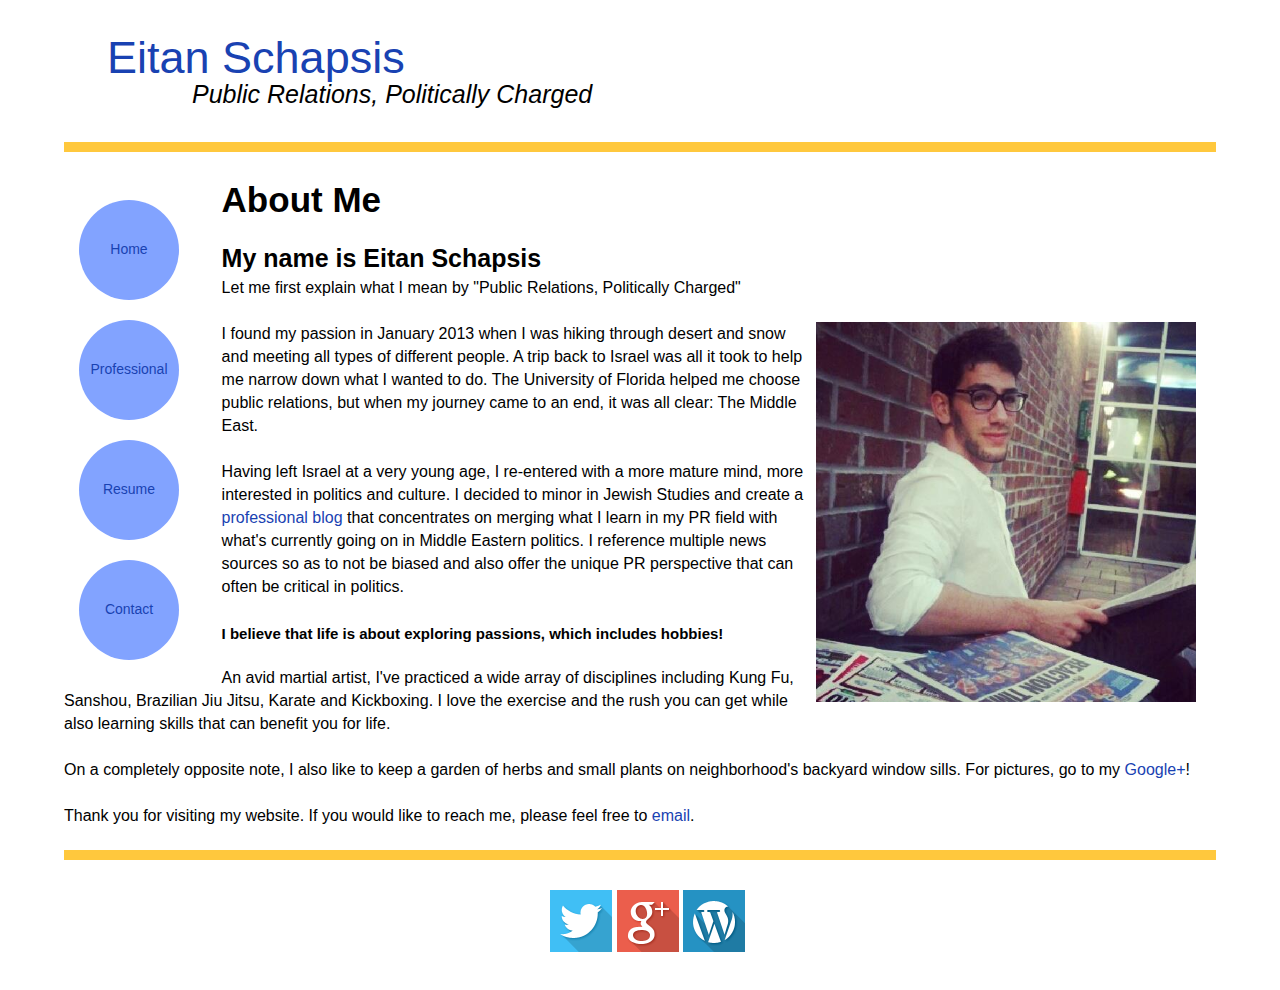
<file: index.html>
<!DOCTYPE html> 
<html>
    <head>
        <title> Eitan Schapsis-Home </title>
        <meta name="description" content="This is the professional website of Eitan Schapsis" />
        <meta name="viewport" content="initial-scale=1.0, width=device-width" />
        <link rel="stylesheet" href="CSS/base.css" />
                                     
    </head>
    
<body>
    <div id="wrapper">
    <!-- HEADER -->
    
        <header>
            <h1><a href="index.html">Eitan Schapsis</a></h1>
            <h2>Public Relations, Politically Charged</h2>
        </header>
        
        
    <!-- Line separating header from body-->
        
        <div class="line-separator"></div>
        
    <!-- Navigation on the left -->
        
        <nav>
            <ul>
                <li><a href="index.html">Home</a></li>
                <li><a href="professional.html">Professional</a></li>
                <li><a href="resume.html">Resume</a></li>
                <li><a href="contact.html">Contact</a></li>
            </ul>    
        </nav>
            
    <!-- The Guts, Main Body -->
        
        <article>
            <h2>About Me</h2>
            <h3>My name is Eitan Schapsis</h3>
            <p>Let me first explain what I mean by "Public Relations, Politically Charged" </p>
            
           
            <img src="img/eitan-newspaper.jpg" 
                    align="right" 
                    title="Eitan Schapsis"
                    alt="Eitan Schapsis"
                    />
            
            <p>I found my passion in January 2013 when I was hiking through desert and snow and meeting all types of different people. A trip back to Israel was all it took to help me narrow down what I wanted to do. The University of Florida helped me choose  public relations, but when my journey came to an end, it was all clear: The Middle East.</p>
            
            <p>Having left Israel at a very young age, I re-entered with a more mature mind, more interested in politics and culture. I decided to minor in Jewish Studies and create a <a href="http://www.mideastpoliticsPR.com" target="_blank">professional blog</a> that concentrates on merging what I learn in my PR field with what's currently going on in Middle Eastern politics. I reference multiple news sources so as to not be biased and also offer the unique PR perspective that can often be critical in politics.</p>
            
            <h4> I believe that life is about exploring passions, which includes hobbies! </h4>
            
            <p>An avid martial artist, I've practiced a wide array of disciplines including Kung Fu, Sanshou, Brazilian Jiu Jitsu, Karate and Kickboxing. I love the exercise and the rush you can get while also learning skills that can benefit you for life. </p>
            
            <p>On a completely opposite note, I also like to keep a garden of herbs and small plants on neighborhood's backyard window sills. For pictures, go to my <a href="https://plus.google.com/112921912413665201778/photos" target="_blank">Google+</a>!</p>

            <p>Thank you for visiting my website. If you would like to reach me, please feel free to <a href="mailto:eitanschapsis@ufl.edu">email</a>.</p>            
            
            </article>
        
    <!-- clear div-->
        
<div class="clear"></div>
    
    <!-- footer of Twitter, G+, WP-->
        
        <footer>
                <ul>
                    <li><a href="https://www.twitter.com/EitanSchapsis"target="_blank"><img src="img/twitter.png" /> </a></li>
                    <li><a href="https://plus.google.com/112921912413665201778"target="_blank"><img src="img/google.png" /></a></li>
                    <li><a href="http://www.mideastpoliticsPR.com"target="_blank"><img src="img/wordpress.png" /></a></li>
                </ul>
        </footer>

        
    </div>
    </body>
</html>
</file>
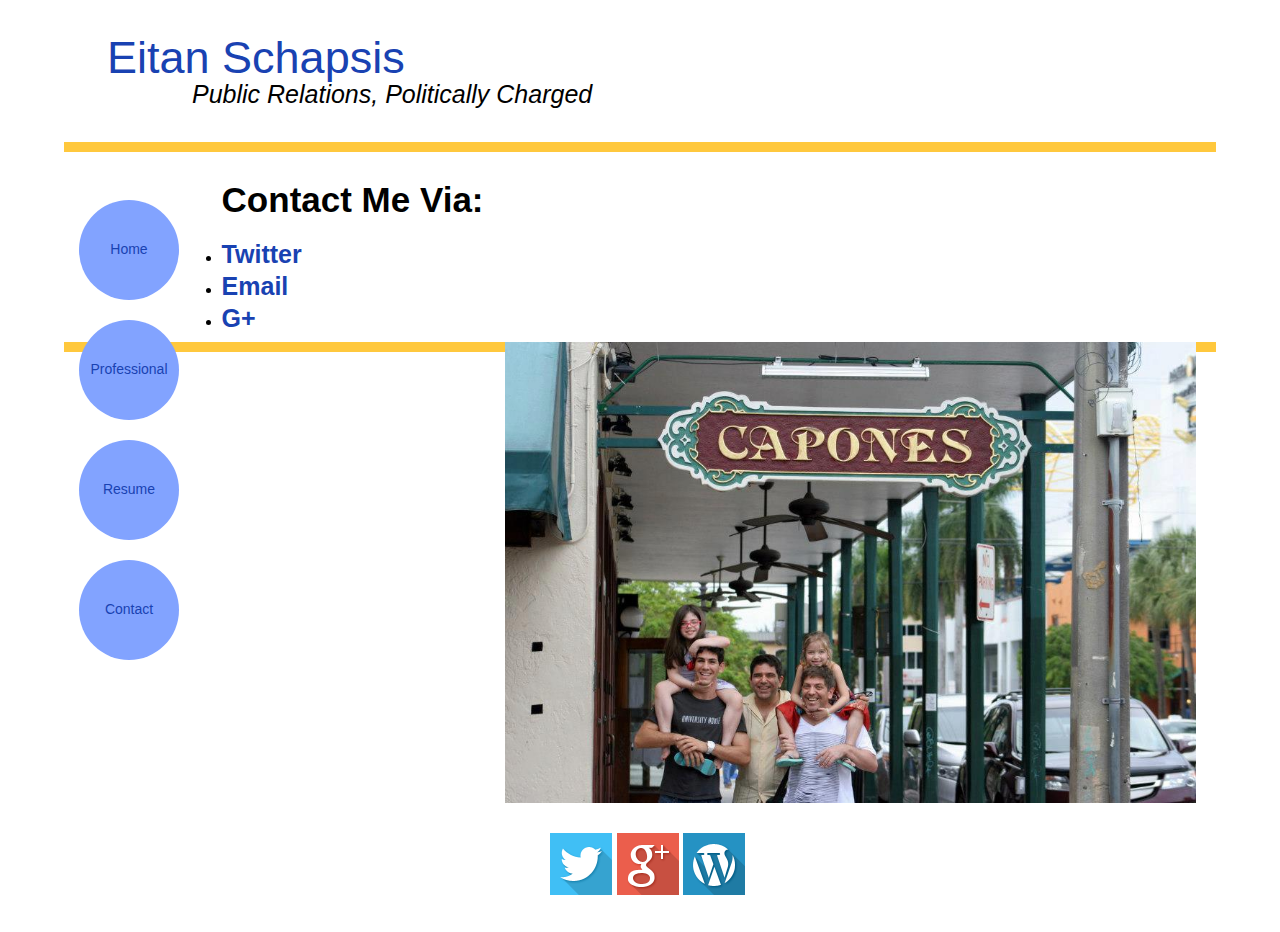
<file: contact.html>
<!DOCTYPE html> 
<html>
    <head>
        <title> Eitan Schapsis-Contact </title>
        <meta name="description" content="This is the professional website of Eitan Schapsis" />
        <link rel="stylesheet" href="CSS/base.css" />
        <meta name="viewport" content="initial-scale=1.0, width=device-width" />                            
    </head>
    
<body>
    <div id="wrapper">
    <!-- HEADER -->
    
        <header>
            <h1><a href="index.html">Eitan Schapsis</a></h1>
            <h2>Public Relations, Politically Charged</h2>
        </header>
        
        
    <!-- Line separating header from body-->
        
        <div class="line-separator"></div>
        
    <!-- Navigation on the left -->
        
        <nav id=contactpage>
            <ul>
                <li><a href="index.html">Home</a></li>
                <li><a href="professional.html">Professional</a></li>
                <li><a href="resume.html">Resume</a></li>
                <li><a href="contact.html">Contact</a></li>
            </ul>    
        </nav>
            
    <!-- The Guts, Main Body -->
        
        <article>
        
            <h2>Contact Me Via:</h2>
            
            <ul>
            
            <li><h3><a href="https://www.twitter.com/EitanSchapsis"target="_blank">Twitter</a></h3></li>
            <li><h3><a href="mailto:eitanschapsis@ufl.edu">Email</a></h3></li>
            <li><h3><a href="https://plus.google.com/112921912413665201778"target="_blank">G+</a></h3></li>
                      
            </ul>
        
           <div id= eitancapones>
            <img src="img/eitancapones.jpg" />
           </div>
            
            
        </article>
        
    <!-- clear div-->
        
<div class="clear"></div>
    
    <!-- footer of Twitter, G+, WP-->
        
        <footer>
                <ul>
                    <li><a href="https://www.twitter.com/EitanSchapsis"target="_blank"><img src="img/twitter.png" /> </a></li>
                    <li><a href="https://plus.google.com/112921912413665201778"target="_blank"><img src="img/google.png" /></a></li>
                    <li><a href="http://www.mideastpoliticsPR.com"target="_blank"><img src="img/wordpress.png" /></a></li>
                </ul>
        </footer>
        
    <!-- end div?-->
        
    </div>
    </body>
</html>
</file>
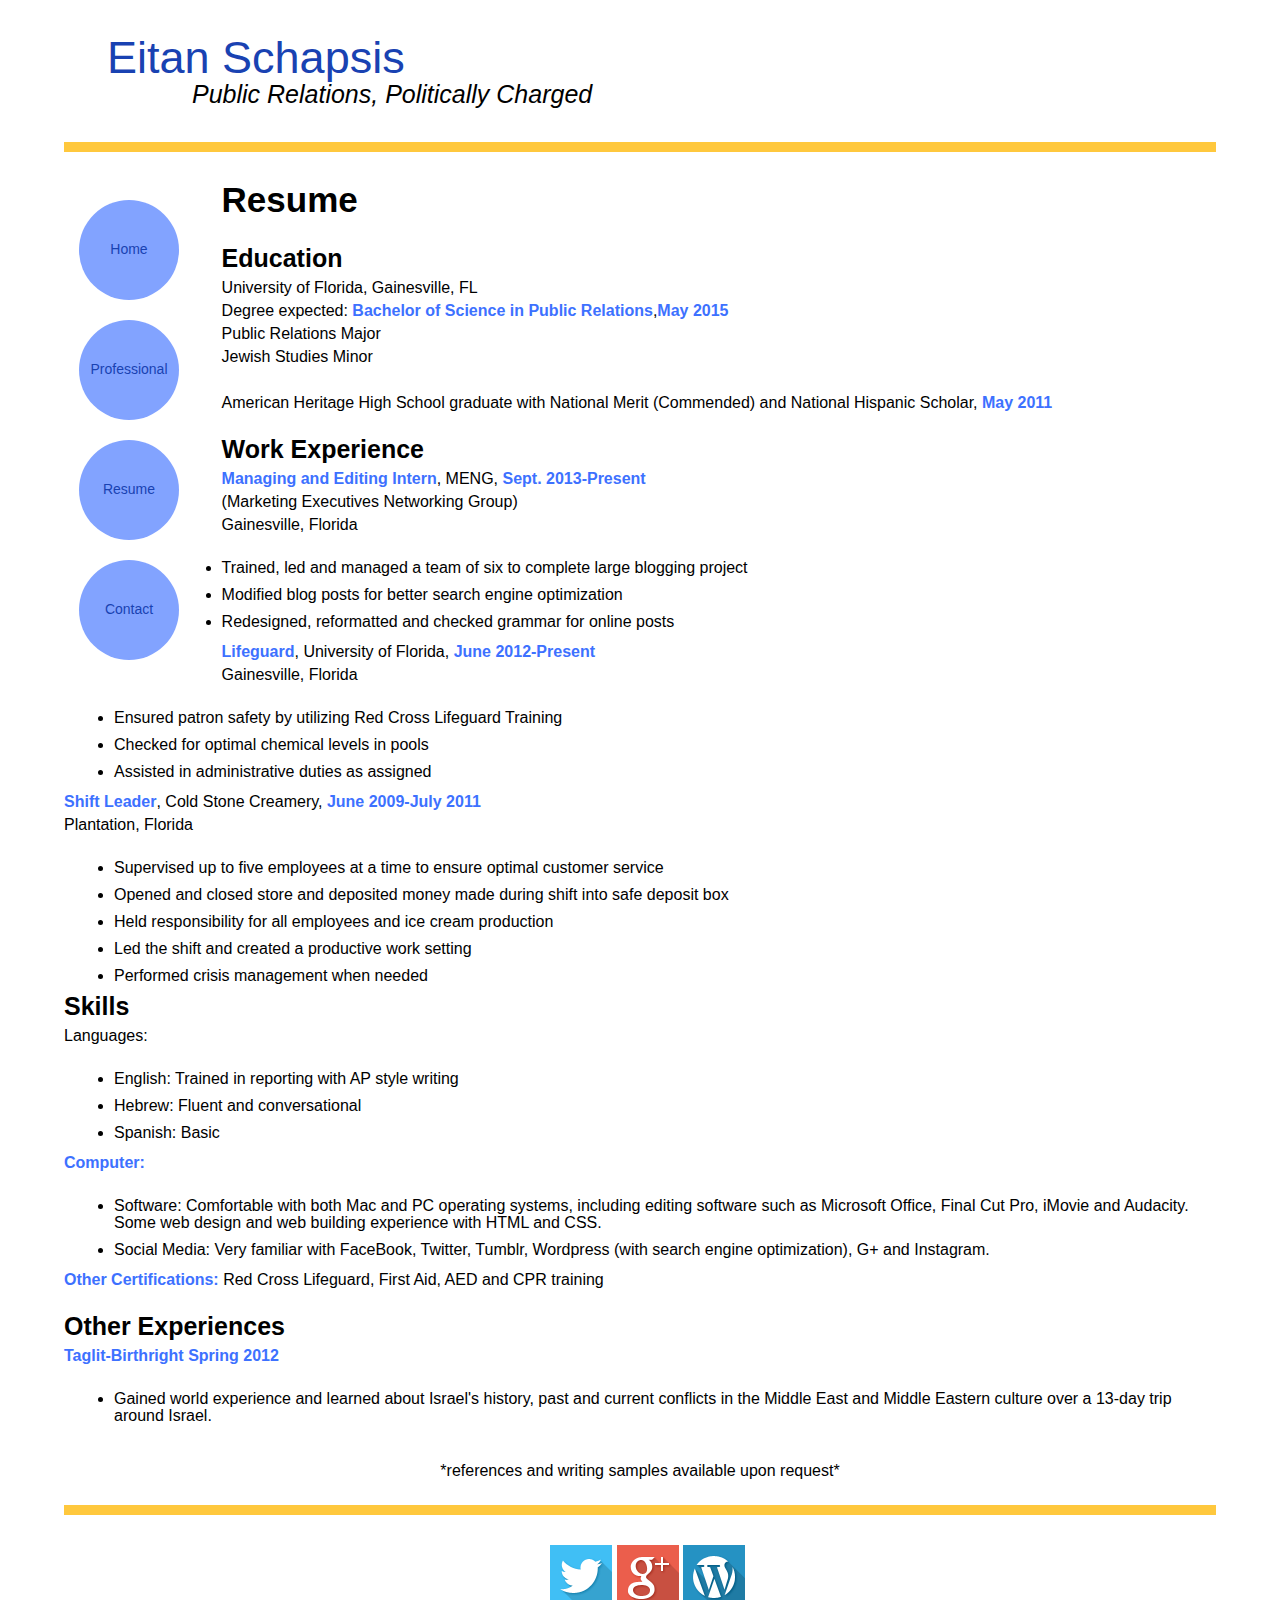
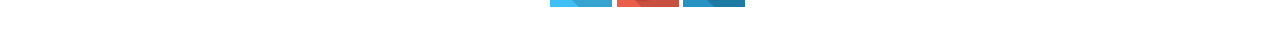
<file: resume.html>
<!DOCTYPE html> 
<html>
    <head>
        <title> Eitan Schapsis-Resume </title>
        <meta name="description" content="This is the professional website of Eitan Schapsis" />
        <meta name="viewport" content="initial-scale=1.0, width=device-width" />
        <link rel="stylesheet" href="CSS/base.css" />
                                     
    </head>
    
<body>
    <div id="wrapper">
    <!-- HEADER -->
    
        <header>
            <h1><a href="index.html">Eitan Schapsis</a></h1>
            <h2>Public Relations, Politically Charged</h2>
        </header>
        
        
    <!-- Line separating header from body-->
        
        <div class="line-separator"></div>
        
    <!-- Navigation on the left -->
        
        <nav>
            <ul>
                <li><a href="index.html">Home</a></li>
                <li><a href="professional.html">Professional</a></li>
                <li><a href="resume.html">Resume</a></li>
                <li><a href="contact.html">Contact</a></li>
            </ul>    
        </nav>
            
    <!-- The Guts, Main Body -->
        
        <article>   
    <h2>Resume</h2>            
    <h3>Education</h3>
            
<p>University of Florida, Gainesville, FL
            
<br>Degree expected:<strong> Bachelor of Science in Public Relations</strong>,<strong>May 2015</strong>
            
<br>Public Relations Major
            
<br>Jewish Studies Minor</p>

<p>American Heritage High School graduate with
National Merit (Commended) and National Hispanic Scholar, <strong>May 2011</strong></p>
            
<h3>Work Experience</h3>
            
<p><strong>Managing and Editing Intern</strong>, MENG, <strong>Sept. 2013-Present</strong>
            
<br>(Marketing Executives Networking Group)
            
<br>Gainesville, Florida</p>

    <ul>
	   <li>Trained, led and managed a team of six to complete large blogging project</li>
	   <li>Modified blog posts for better search engine optimization</li>
	   <li>Redesigned, reformatted and checked grammar for online posts</li>
    </ul>
            
<p><strong>Lifeguard</strong>, University of Florida, <strong>June 2012-Present</strong>

<br>Gainesville, Florida</p>
            
    <ul>
	   <li>Ensured patron safety by utilizing Red Cross Lifeguard Training</li>
	   <li>Checked for optimal chemical levels in pools</li>
	   <li>Assisted in administrative duties as assigned</li>
    </ul>
            
<p><strong>Shift Leader</strong>, Cold Stone Creamery,<strong> June 2009-July 2011</strong>
            
<br>Plantation, Florida</p>
            
    <ul>
	   <li>Supervised up to five employees at a time to ensure optimal customer service</li>
	   <li>Opened and closed store and deposited money made during shift into safe deposit box</li>
	   <li>Held responsibility for all employees and ice cream production</li>
	   <li>Led the shift and created a productive work setting</li>
	   <li>Performed crisis management when needed</li>
    </ul>
            
<h3>Skills</h3>
            
<p>Languages:</p>

    <ul>
	   <li>English: Trained in reporting with AP style writing</li>
	   <li>Hebrew: Fluent and conversational</li>
	   <li>Spanish: Basic</li>
    </ul>
            
<p><strong>Computer:</strong></p>
            
    <ul>
        <li>Software: Comfortable with both Mac and PC operating systems, including editing software such as Microsoft Office, Final Cut Pro, iMovie and Audacity. Some web design and web building experience with HTML and CSS.</li>

        <li>Social Media: Very familiar with FaceBook, Twitter, Tumblr, Wordpress (with search engine optimization), G+ and Instagram.</li>
    </ul>

<p><strong>Other Certifications:</strong> Red Cross Lifeguard, First Aid, AED and CPR training</p>

<h3>Other Experiences</h3>

<p><strong>Taglit-Birthright Spring 2012</strong></p>

    <ul>        
        <li>Gained world experience and learned about Israel's history, past and current conflicts in the Middle East and Middle Eastern culture over a 13-day trip around Israel.</li>    
    </ul>

&nbsp;
<p style="text-align: center;">*references and writing samples available upon request*</p>
            
        </article>
        
    <!-- clear div-->
        
<div class="clear"></div>
    
    <!-- footer of Twitter, G+, WP-->
        
        <footer>
                <ul>
                    <li><a href="https://www.twitter.com/EitanSchapsis"target="_blank"><img src="img/twitter.png" /> </a></li>
                    <li><a href="https://plus.google.com/112921912413665201778"target="_blank"><img src="img/google.png" /></a></li>
                    <li><a href="http://www.mideastpoliticsPR.com"target="_blank"><img src="img/wordpress.png" /></a></li>
                </ul>
        </footer>
        
    <!-- end div?-->
        
    </div>
    </body>
</html>
</file>
<file: CSS/base.css>
html, body, div, span, applet, object, iframe,
h1, h2, h3, h4, h5, h6, p, blockquote, pre,
a, abbr, acronym, address, big, cite, code,
del, dfn, em, img, ins, kbd, q, s, samp,
small, strike, strong, sub, sup, tt, var,
b, u, i, center,
dl, dt, dd, ol, ul, li,
fieldset, form, label, legend,
table, caption, tbody, tfoot, thead, tr, th, td,
article, aside, canvas, details, embed, 
figure, figcaption, footer, header, hgroup, 
menu, nav, output, ruby, section, summary,
time, mark, audio, video {
        margin: 0;
        padding: 0;
        border: 0;
        font-size: 100%;
        font: inherit;
        vertical-align: baseline;
}

article, aside, details, 
footer, header, hgroup, nav, section {
        display: block;
}
body {
        line-height: 1;
}
nav ul {
        list-style: none;
    padding-right: 100px; 
}

body{
        background-color: white;
        font-family: helvetica, arial;
}

/*--Layout-- */

#wrapper {
        background-color: white;
        width: 90%;
        margin: 0 auto;

}

/*--header--*/


header {
        width:100%;
        height:100%;
    margin-bottom:20px;
    margin-left:38px;

} 

header h1 {
        font-size: 45px;
        font-family: Helvetica;
        color: #3D71FF;
        padding: 35px 0 0 5px;
}

header h2 {
        font-size: 25px;
        font-family: Helvetica;
        color: black ;
        font-style:italic;
        padding: 2px 0px 15px 90px;
}

/*--Navigation--*/

nav{
        width: 100px;
        float: left;
        text-align: center; 
        font-family: helvetica, monospace;
        padding: 5% 5% 0px 0%;
        font-size: 14px;
}
nav a:link, nav a:visited {
          border-radius: 100%;
          width: 100px;
          height: 100px; 
          display:block;
          background-color: #82A3FF;
          color: #1942B2;
          text-align: center;
          margin-bottom: 10px;
          line-height: 7;
}
nav a:hover {
        color: #1942B2;
    background-color: #FFC83D
}
nav a:active {
        color: black;
}

/*--the guts/main content--*/

article {
        line-height: 25px;
        border-top: 10px solid #FFC83D;
        border-bottom: 10px solid #FFC83D
}

article img {
        width:33%;
        float: right;
        
}

p       {
    padding-bottom: 20px;
} 
/*--tried to make H2 start lined up with top of nav on left--*/

article h2 {
        width:70%;
        font-size: 35px;
        padding-bottom: 3%;
    font-weight: 600;
    padding-top: 3%;
}
article h3 {
        font-size: 25px;
        padding-bottom: 5px;
        font-weight:600;
}

article h4 {
    padding-bottom: 20px;
    font-size: 15px;
    font-weight: 600;
}

article img {
    margin-right:20px;
    padding-left:10px;
}

article ul{
    margin-left:50px;
    font-weight: bold;
}
/*--styles--*/

p {
        line-height: 23px;
        padding-bottom: 2%;
        color: black;
        
}

ul {
        margin-left: 15px;
}

li {
        line-height: 17px;
        padding-bottom: 10px;
        font-weight:normal;
}

p strong{
	color: #3D71FF;
	font-weight:bold;
	
}

/*--tried to get the footer to line up with the header and nav--*/

footer {
    width: 100%;
        height: 10%;
        background-color: white;
        text-align: center;
        padding-top: 10px;
        margin-bottom: 3%;
    
}
footer li {
        display: inline;
}

.clear{
     clear: both;
}

/*--link rules--*/
a:link {
        color: #1942B2;
        text-decoration: none;
}

a:visited {
        color: #1942B2;
        text-decoration: none;
}

a:hover {
        color: #1942B2;
        text-decoration: none;
}

/*image for contact page*/

ul img {
    margin-top:20px;
}

#mideastpoliticspr img{
            width:60%;
            padding-left:10%;
            float:center;
}

#eitancapones img{
            width: 60%;
            float:center;
}

audio {
    margin-bottom:15px;
}


@media screen and (max-width: 600px){
    
nav {
	width: 140%;
    border-top: 10px solid #FFC83D;
    padding-top:2%;
	float: left;
	list-style: none; 
}

nav li {
	float: left; 
    margin-left:1%
}
    
header h1 {
        width:80%;
        text-align:center;
}

header h2 {
        width:80%;
        padding-left: 0px;
        text-align:center;
        padding-bottom:0;
}
}
</file>
